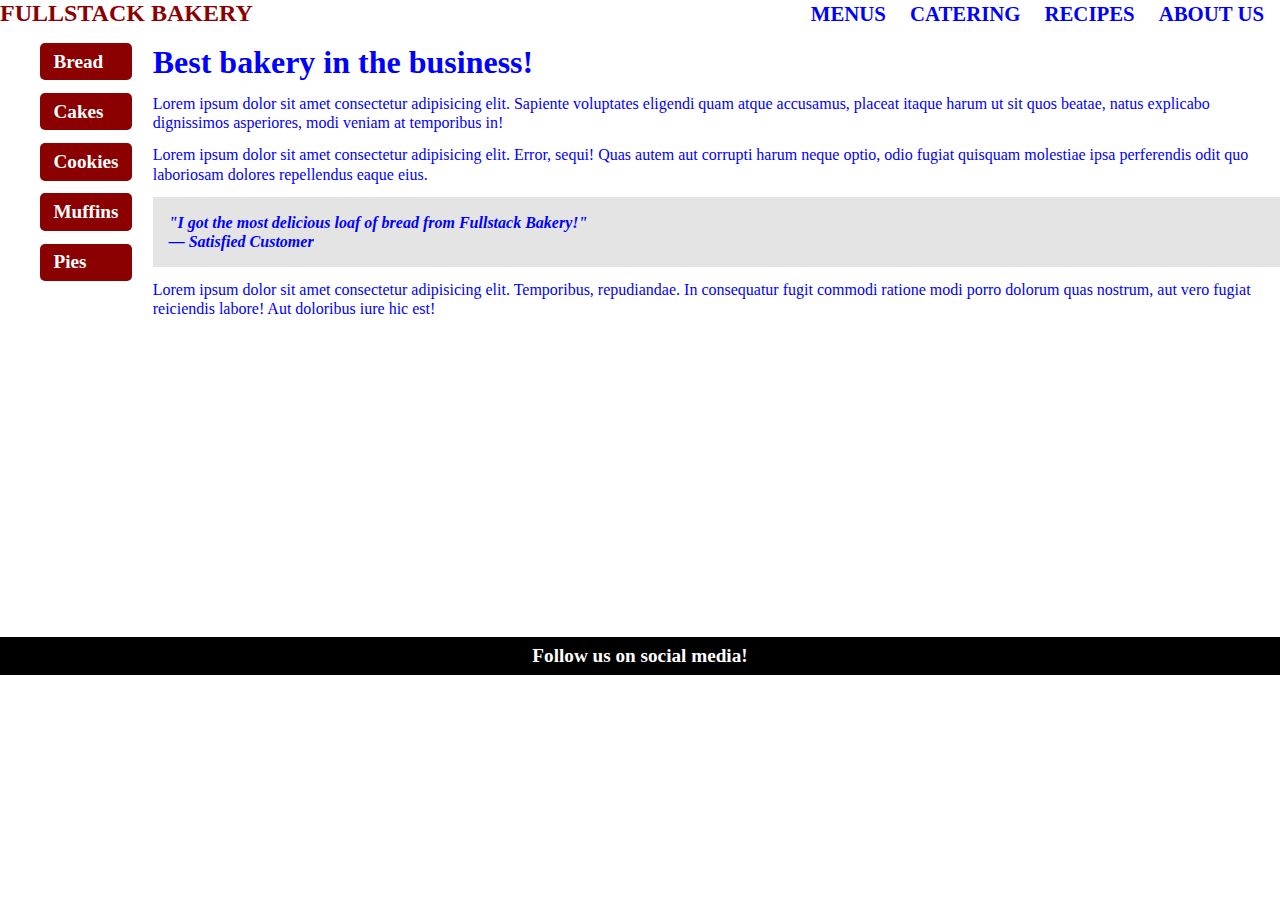
<file: index.html>
<!DOCTYPE html>
<html lang="en">
  <head>
    <title>Fullstack Bakery</title>
    <link rel="stylesheet" href="./style.css"/> 
  </head>
  <body>
    <header>
      <p class="brand">Fullstack Bakery</p>
      <nav>
        <a href="#">Menus</a>
        <a href="#">Catering</a>
        <a href="#">Recipes</a>
        <a href="#">About Us</a>
      </nav>
    </header>
    <main>
      <aside>
        <ul>
          <li>Bread</li>
          <li>Cakes</li>
          <li>Cookies</li>
          <li>Muffins</li>
          <li>Pies</li>
        </ul>
      </aside>
      <article>
        <h1>Best bakery in the business!</h1>
        <p>
          Lorem ipsum dolor sit amet consectetur adipisicing elit. Sapiente
          voluptates eligendi quam atque accusamus, placeat itaque harum ut sit
          quos beatae, natus explicabo dignissimos asperiores, modi veniam at
          temporibus in!
        </p>
        <p>
          Lorem ipsum dolor sit amet consectetur adipisicing elit. Error, sequi!
          Quas autem aut corrupti harum neque optio, odio fugiat quisquam
          molestiae ipsa perferendis odit quo laboriosam dolores repellendus
          eaque eius.
        </p>
        <figure class="testimonial">
          <blockquote>
            "I got the most delicious loaf of bread from Fullstack Bakery!"
          </blockquote>
          <figcaption>— Satisfied Customer</figcaption>
        </figure>
        <p>
          Lorem ipsum dolor sit amet consectetur adipisicing elit. Temporibus,
          repudiandae. In consequatur fugit commodi ratione modi porro dolorum
          quas nostrum, aut vero fugiat reiciendis labore! Aut doloribus iure
          hic est!
        </p>
      </article>
    </main>
    <footer>Follow us on social media!</footer>
  </body>
</html>
</file>
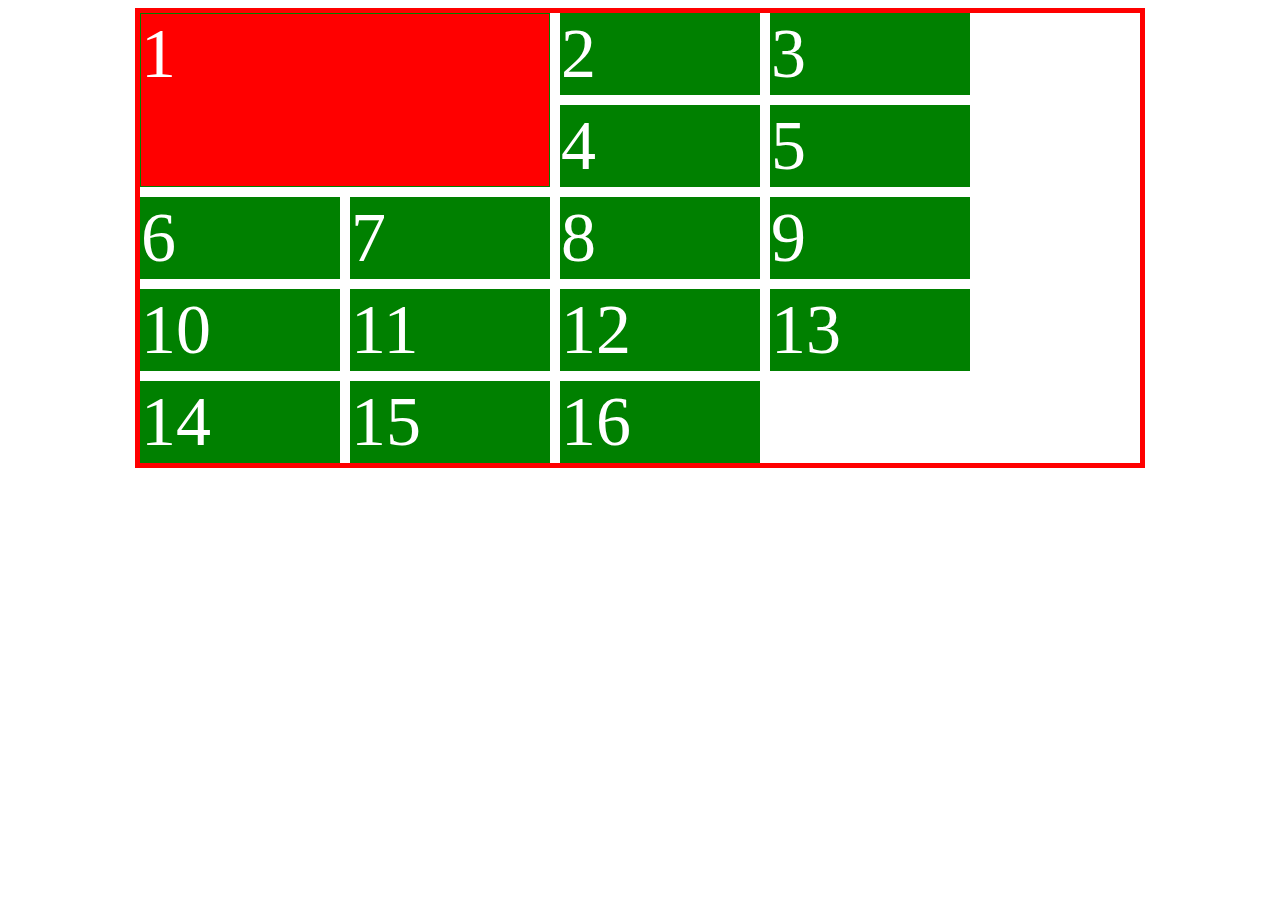
<file: CSS-DEMO-GRID/index.html>
<!DOCTYPE html>
<html lang="en">
<head>
    <meta charset="UTF-8">
    <meta name="viewport" content="width=device-width, initial-scale=1.0">
    <title>CSS Grid</title>
    <link rel="stylesheet" href="style.css"/>
</head>
<body>
    <div class="grid-container">
        <div class="grid-item">1</div>
        <div class="grid-item">2</div>
        <div class="grid-item">3</div>
        <div class="grid-item">4</div>
        <div class="grid-item">5</div>
        <div class="grid-item">6</div>
        <div class="grid-item">7</div>
        <div class="grid-item">8</div>
        <div class="grid-item">9</div>
        <div class="grid-item">10</div>
        <div class="grid-item">11</div>
        <div class="grid-item">12</div>
        <div class="grid-item">13</div>
        <div class="grid-item">14</div>
        <div class="grid-item">15</div>
        <div class="grid-item">16</div>       
    </div>
</body>
</html>
</file>
<file: style.css>
*{
    margin: 0;
    padding: 1;
    box-sizing: border-box;
    font-family: 70px Cambria, Cochin, Georgia, Times, 'Times New Roman', serif; color:blue 
}

header {
    display: flex;
    justify-content: space-between;
    align-items: center;
    text-transform: uppercase;
    font-weight: 700;
    padding-right: 1rem;
}
  
body {
    display: flex;
    flex-direction: column;
    min-height: 75vh;
}

.brand {
    font-size: 1.5rem;
    color: #8b0000;
    padding-bottom: 1rem;
}

main {
    flex: 1;
    display: flex;
    gap: 1.3rem;
}

aside {
    flex-basis: 10%;
}
  
aside ul {
    display: flex;
    flex-direction: column;
    gap: 0.8rem;
    list-style: none;
}

nav {
    display: flex;
    align-items: center;
    gap: 1.5rem;
    padding-right: 0;
    padding-bottom: 1rem;
    border-radius: 5px;
}
  
nav a {
    font-size: 1.3rem;
    text-decoration: none;
    color: inherit;
}

aside ul li {
    padding: 0.4em 0.7em;
    font-weight: 600;
    font-size: 1.2rem;
    background-color: #8b0000;
    color: white;
    border-radius: 5px;
}
  
article {
    flex: 1;
    display: flex;
    flex-direction: column;
    gap: 0.8rem;
    line-height: 1.2;
}
  
h1 {
    font-size: 2rem;
}
  
.testimonial {
    padding: 1rem;
    font-style: italic;
    font-weight: 600;
    background-color: #e4e4e4;
}
  
footer {
    padding: .5rem 0;
    text-align: center;
    font-weight: 600;
    font-size: 1.2rem;
    background-color: black;
    color: white;
}
</file>
<file: CSS-DEMO-GRID/style.css>
.grid-container {
    display: grid;
    grid-template-columns: 200px 200px 200px 200px;
    grid-template-rows: repeat (4, 1fr);
    /* justify-content: center; */
    border: 5px solid red;
    gap: 10px;
    width: 1000px;
    /* height: 1000px; */
    /* width: fit-content; */
    margin: 0 auto;
}

.grid-item {
    background-color: green;
    border: 1px solid green;
    color: white;
    font-size: 70px;
}
.grid-item:nth-child(1) {
    background-color: red;
    grid-column: 1/3;
    grid-row: 1/3;
}
</file>
